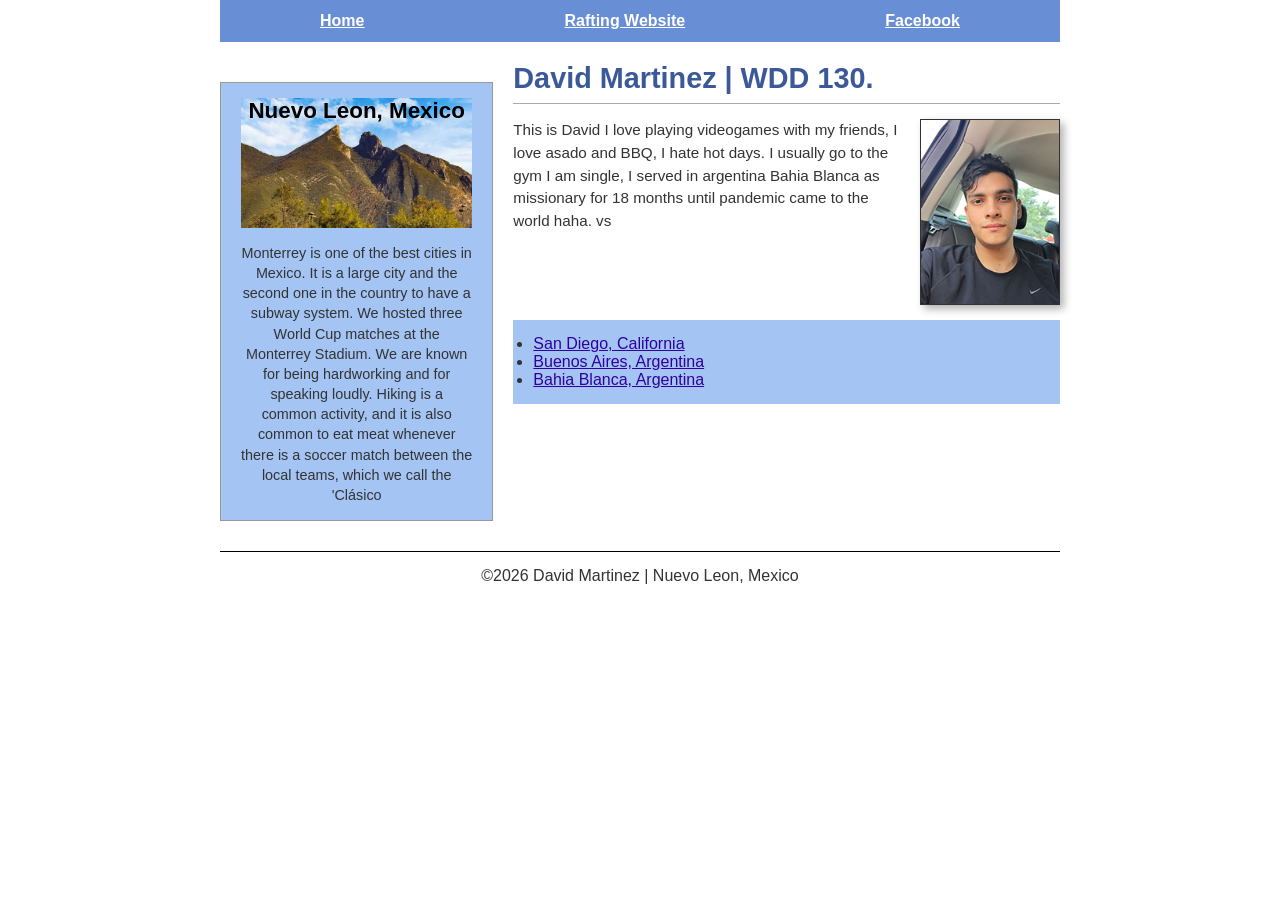
<file: index.html>
<!DOCTYPE html>
<html lang="en">
    <head>
        <meta charset="UTF-8">
        <meta name="viewport" content="width=device-width, initial-scale=1.0">
        <title>WDD 130 David Martinez Sanchez</title>
        <meta name="description" content="David Martinez WDD 130 course home page. Information about me and my contry where I born called Monterrey.">
        <meta name="author" content="David Martinez Sanchez">
        <link rel="stylesheet" href="styles/styles.css">
    </head>
    <body>
    
        <header>
            <nav>
                <a href="#">Home</a>
                <a href="wwr/">Rafting Website</a>
                <a href="https://www.facebook.com/">Facebook</a>
            </nav>
        </header>
        <div class="grid">
             <aside class="box">
                    <h2>Nuevo Leon, Mexico</h2>
                    <img src="images/cerrodelasilla.jpg" alt="Cerro de la silla of Monterrey">
                    <p> Monterrey is one of the best cities in Mexico. It is a large city and the second one in the country to have a subway system. We hosted three World Cup matches at the Monterrey Stadium. We are known for being hardworking and for speaking loudly.
                        Hiking is a common activity, and it is also common to eat meat whenever there is a soccer match between the local teams, which we call the 'Clásico </p>
                </aside>
            <main>
                    <h1>David Martinez | WDD 130.</h1>
                    <img src="images/profile.png" alt="David Martinez Profile" width="200">
                    <p>This is David I love playing videogames with my friends, I love asado and BBQ, I hate hot days. I usually go to the gym
                        I am single, I served in argentina Bahia Blanca as missionary for 18 months until pandemic came to the world haha. vs
                    </p>
                    <ul class="box">
                        <li><a href="https://www.churchofjesuschrist.org/temples/details/san-diego-california-temple?lang=spa" target="_blank" >San Diego, California</a></li>
                        <li><a href="https://www.churchofjesuschrist.org/temples/details/buenos-aires-argentina-temple?lang=spa" target="_blank" > Buenos Aires, Argentina</a></li>
                        <li><a href="https://www.churchofjesuschrist.org/temples/details/bahia-blanca-argentina-temple?lang=spa" target="_blank" >Bahia Blanca, Argentina</a></li>
                    </ul>
            </main>
               
        </div>
        <footer>
            <p>©️2026 David Martinez | Nuevo Leon, Mexico</p>
            
        </footer>

    </body>
</html>
</file>
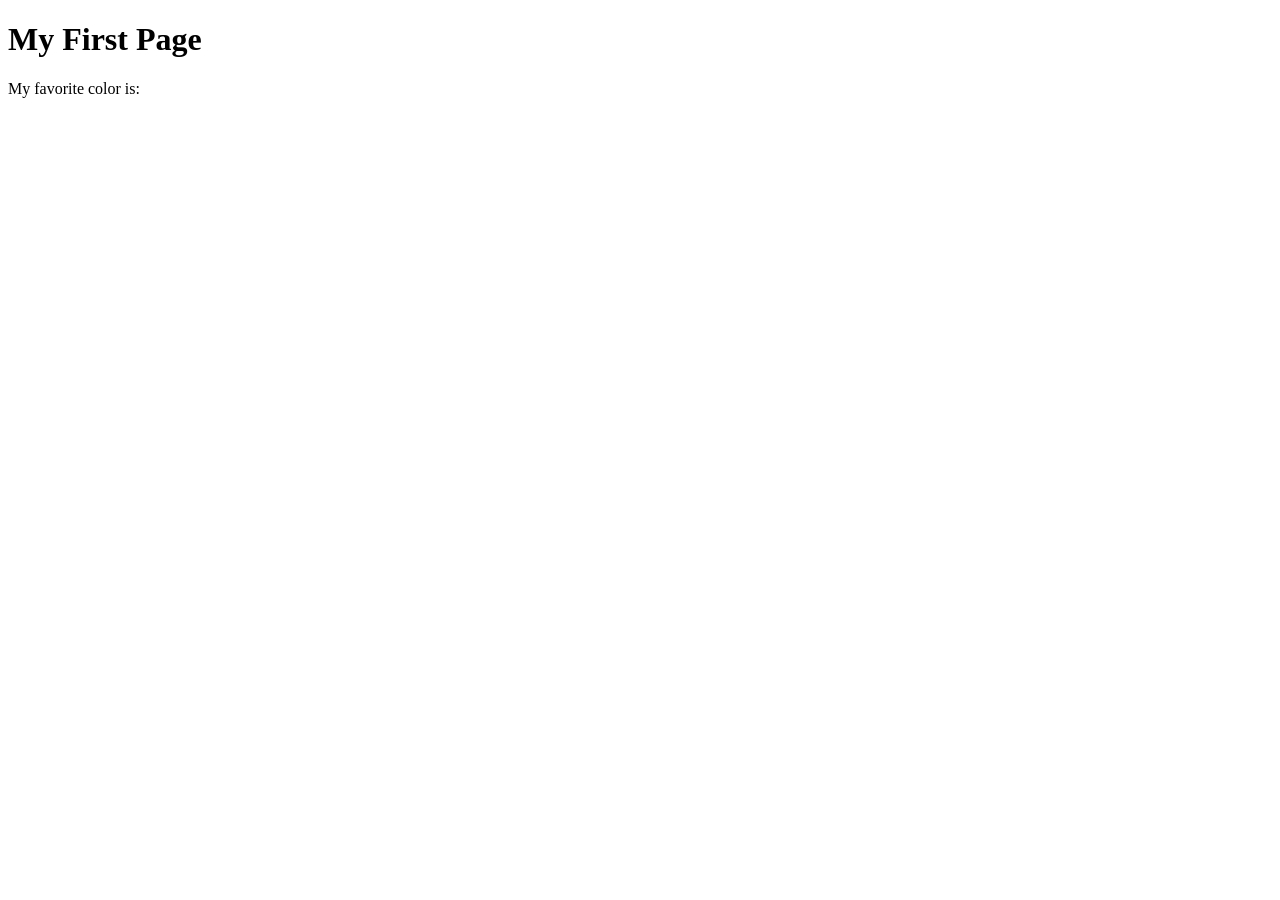
<file: week01/first-page.html>
<!DOCTYPE html>
<html lang="en">
<head>
    <meta charset="UTF-8">
    <meta name="viewport" content="width=device-width, initial-scale=1.0">
    <title>My First Page</title>
</head>
<body>
    <h1>My First Page</h1>
    <p>My favorite color is: </p>
</body>
</html>
</file>
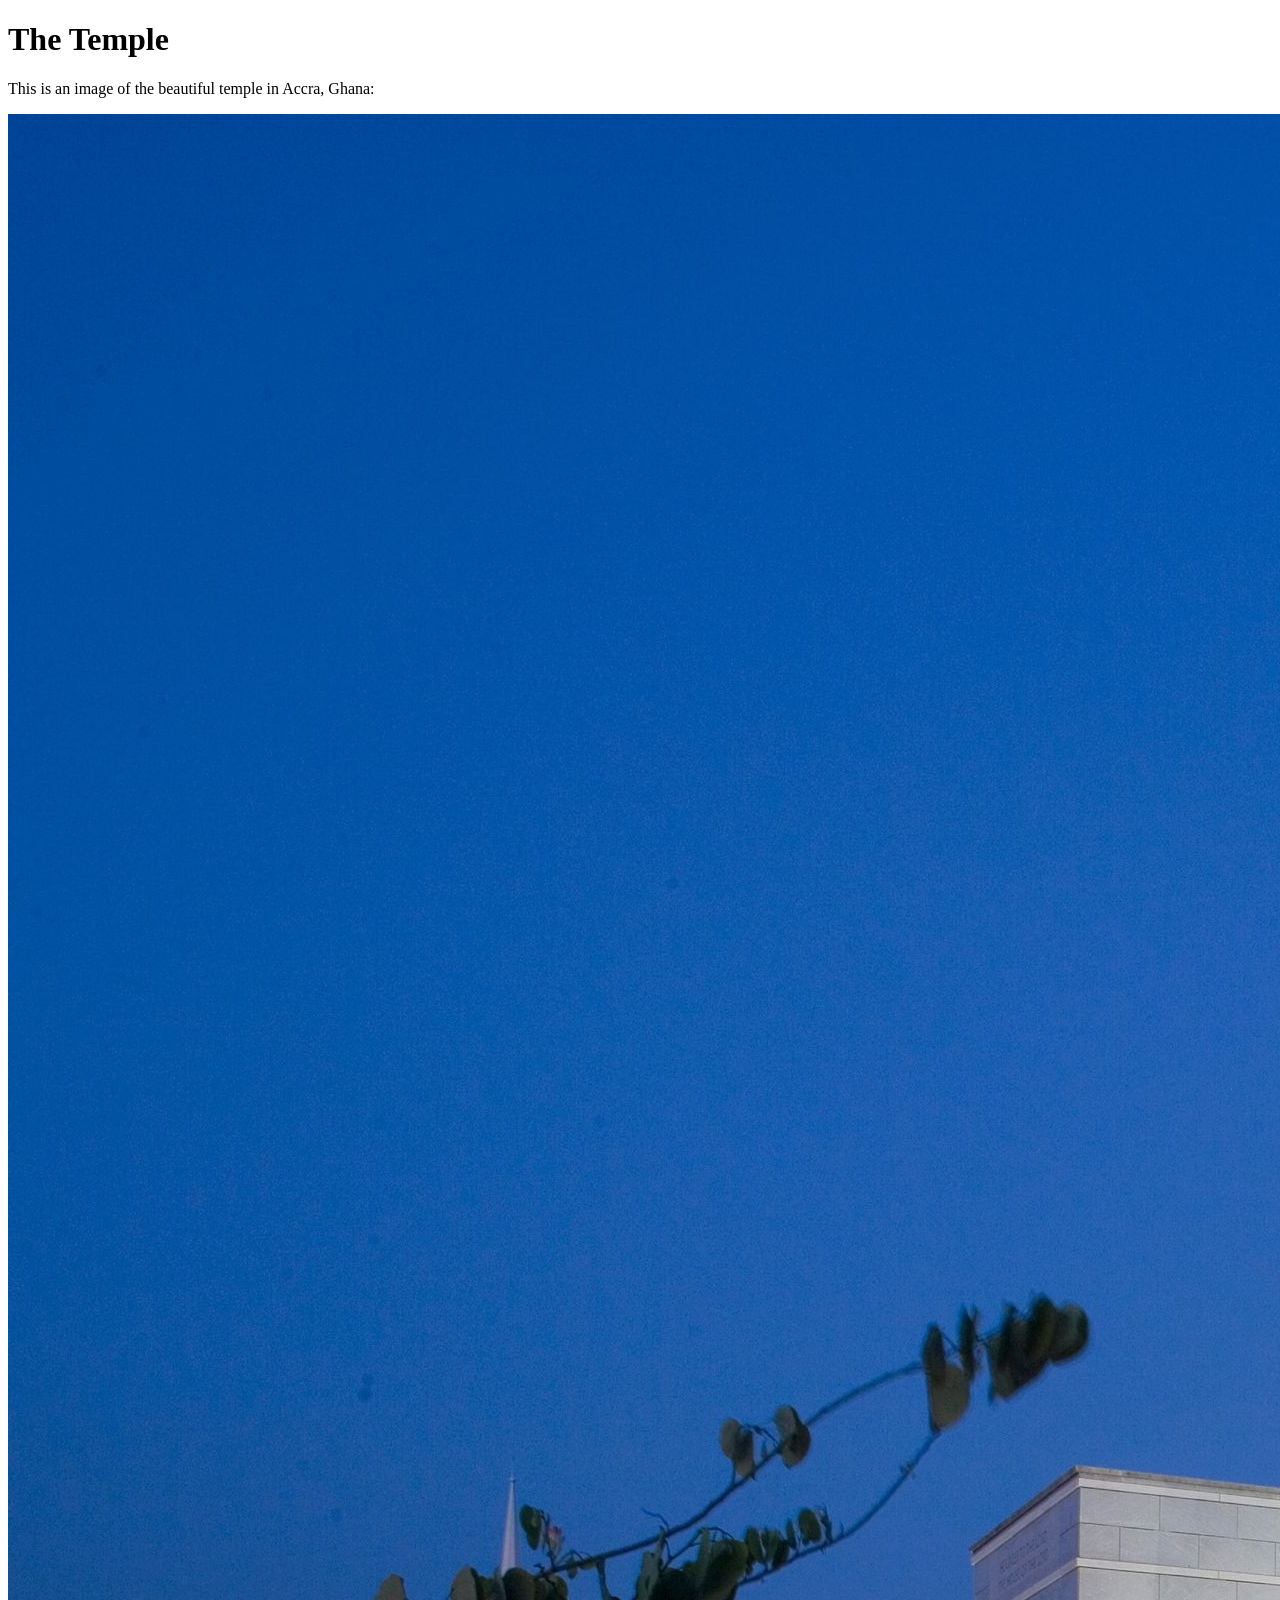
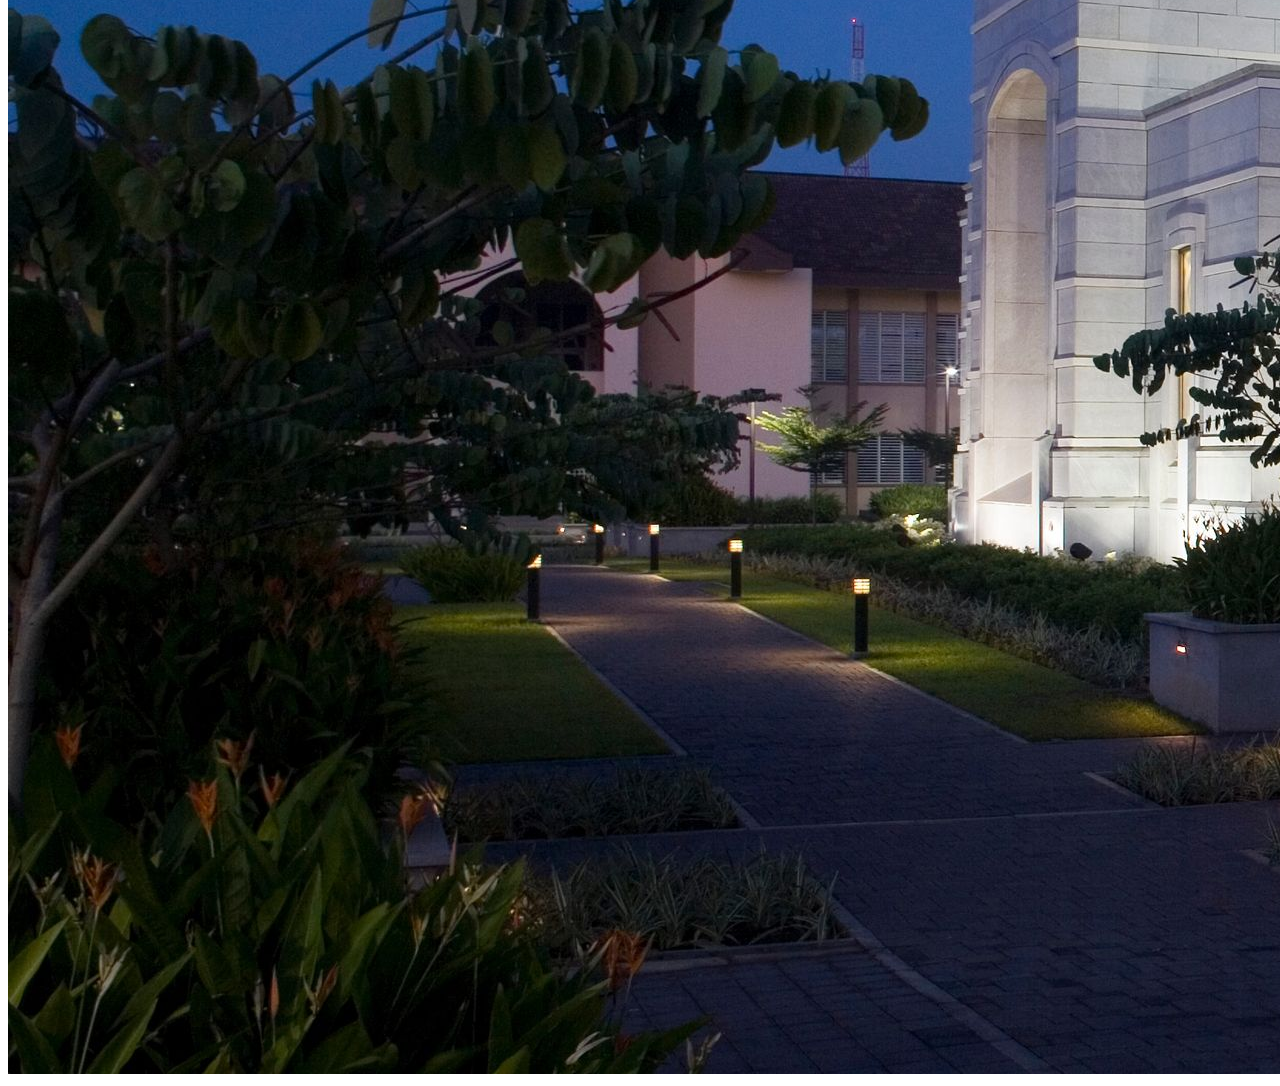
<file: week01/images.html>
<!DOCTYPE html>
<html lang="en">
<head>
    <meta charset="UTF-8">
    <meta name="viewport" content="width=device-width, initial-scale=1.0">
    <title>Temple Image</title>
</head>
<body>
    <h1>The Temple</h1>
    <p>This is an image of the beautiful temple in Accra, Ghana:</p>
    <img src="images/temple-large.jpeg" alt="The Accra Ghana Temple">
    
</body>
</html>
</file>
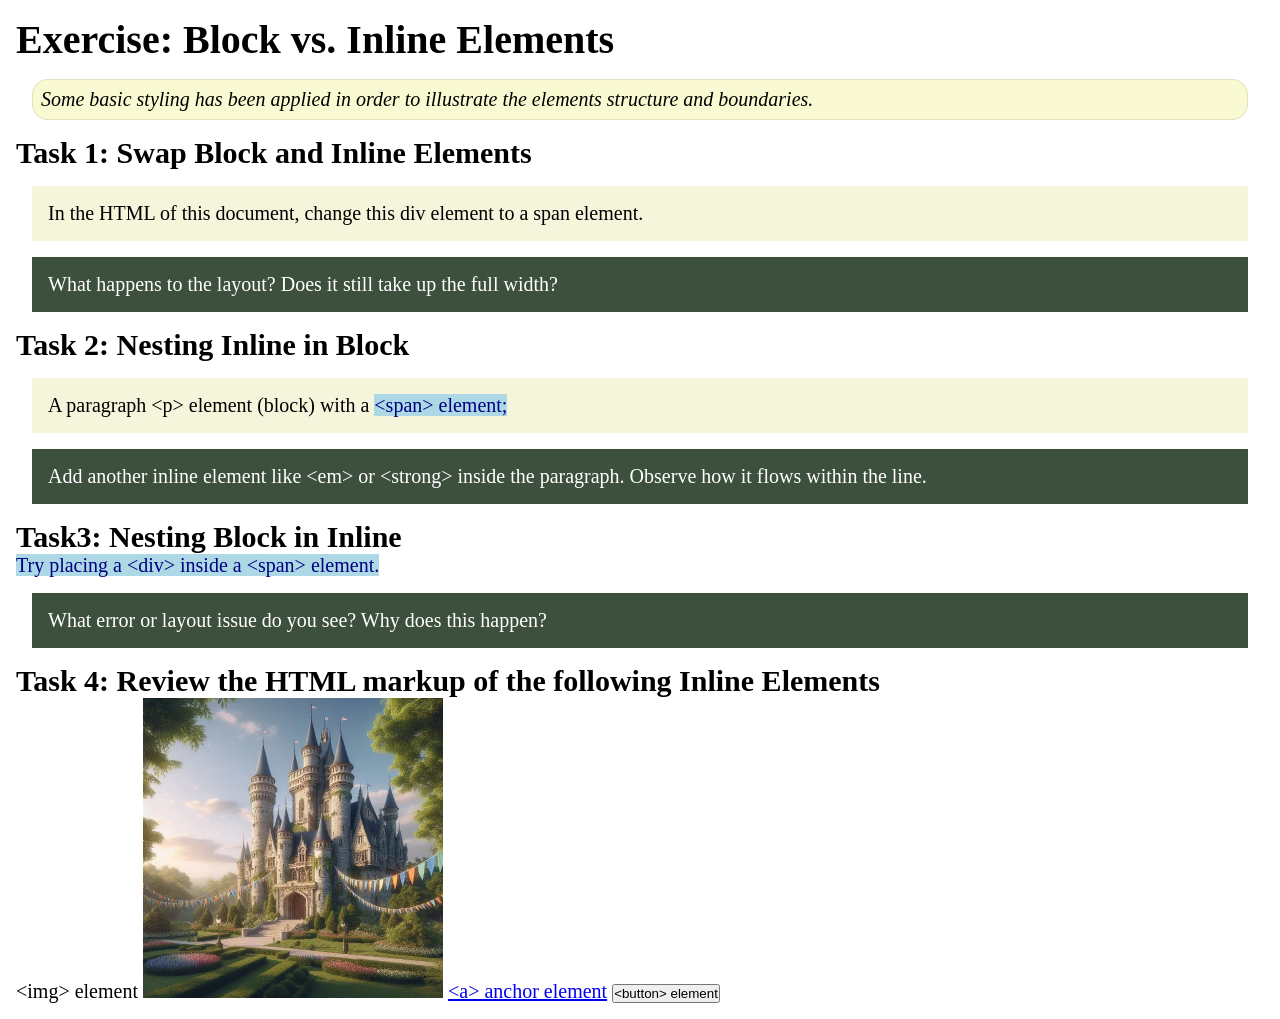
<file: week02/block-vs-inline.html>
<!DOCTYPE html>
<html lang="en">

<head>
    <meta charset="UTF-8">
    <meta name="viewport" content="width=device-width, initial-scale=1.0">
    <title>Exercise: Block vs. Inline Elements</title>
    <link rel="stylesheet" href="styles/block-vs-inline.css">
</head>

<body>
    <main>
        <h1>Exercise: Block vs. Inline Elements</h1>
        <p class="note">Some basic styling has been applied in order to illustrate the elements structure and
            boundaries.</p>

        <h2>Task 1: Swap Block and Inline Elements</h2>
        <div>In the HTML of this document, change this div element to a span element.</div>

        <p class="question">What happens to the layout? Does it still take up the full width?</p>

        <h2>Task 2: Nesting Inline in Block</h2>
        <p>A paragraph &lt;p&gt; element (block) with a <span>&lt;span&gt; element;</span></p>
        <p class="question">Add another inline element like &lt;em&gt; or &lt;strong&gt; inside the paragraph. Observe
            how it flows within the line.</p>

        <h2>Task3: Nesting Block in Inline</h2>
        <span>Try placing a &lt;div&gt; inside a &lt;span&gt; element.</span>
            <p class="question">What error or layout issue do you see? Why does this happen?</p>


            <h2>Task 4: Review the HTML markup of the following Inline Elements</h2>
        &lt;img&gt; element
        <img src="images/castle.webp" alt="placeholder image (images are inline)" width="300" height="300">
        <a href="https://churchofjesuschrist.org">&lt;a&gt; anchor element</a>
        <button type="button">&lt;button&gt; element</button>
    </main>
</body>

</html>
</file>
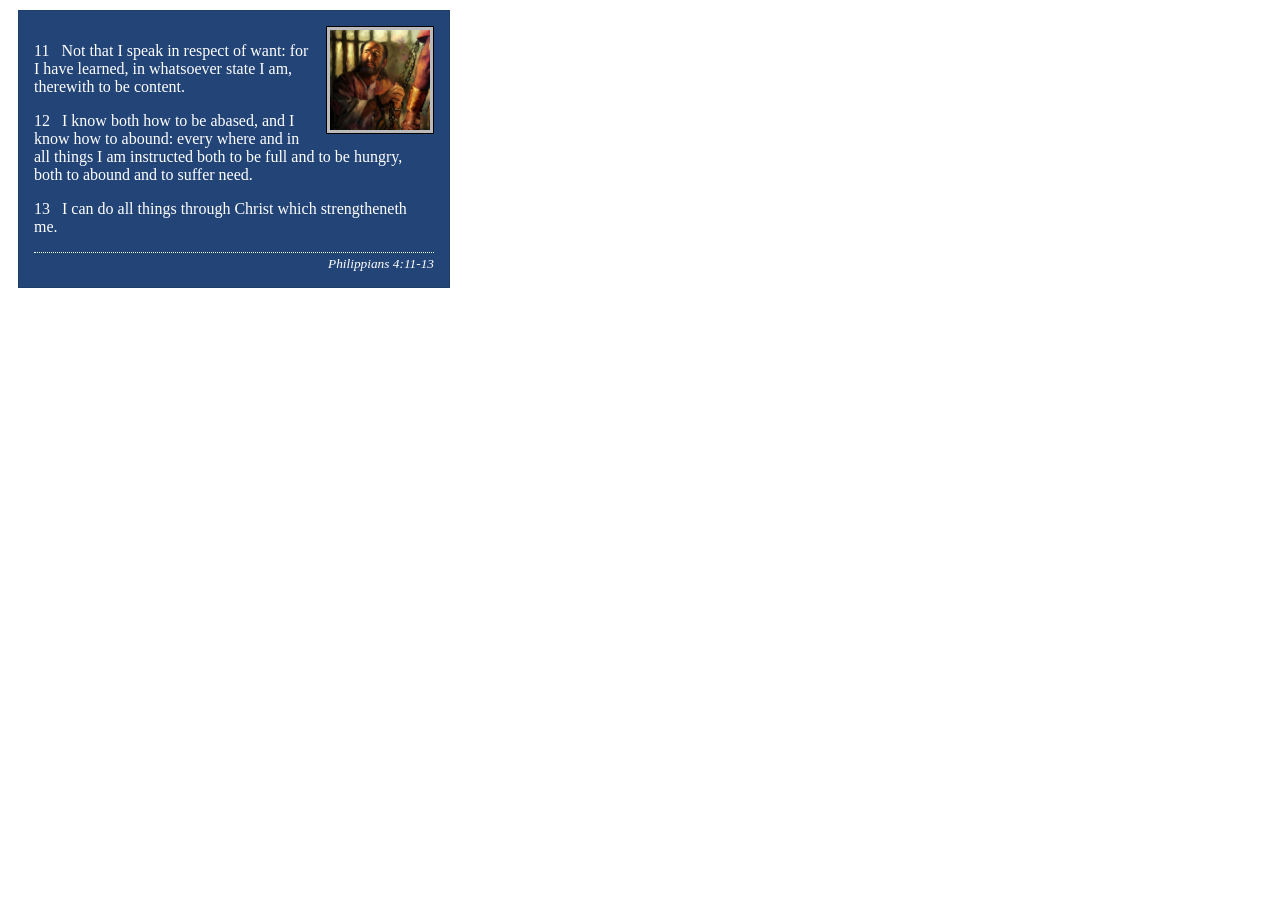
<file: week02/box-model-solution.html>
<!DOCTYPE html>
<html lang="en">
<head>
    <meta charset="UTF-8">
    <meta name="viewport" content="width=device-width, initial-scale=1.0">
    <title>Box Model Activity</title>
    <link rel="stylesheet" href="styles/box-model-solution.css">
</head>
<body>
    <main>
        <div class="callout">
            <img src="images/apostle-paul-imprisoned.webp" alt="Paul the Apostle - Imprisoned in Rome" width="200" height="200">
            <blockquote>
                <p>11 &nbsp; Not that I speak in respect of want: for I have learned, in whatsoever state I am, therewith to be content.</p>
                <p>12 &nbsp; I know both how to be abased, and I know how to abound: every where and in all things I am instructed both to be full and to be hungry, both to abound and to suffer need.</p>
                <p>13 &nbsp; I can do all things through Christ which strengtheneth me.</p>
            </blockquote>
            <cite>Philippians 4:11-13</cite>
        </div>
    </main>
</body>
</html>
</file>
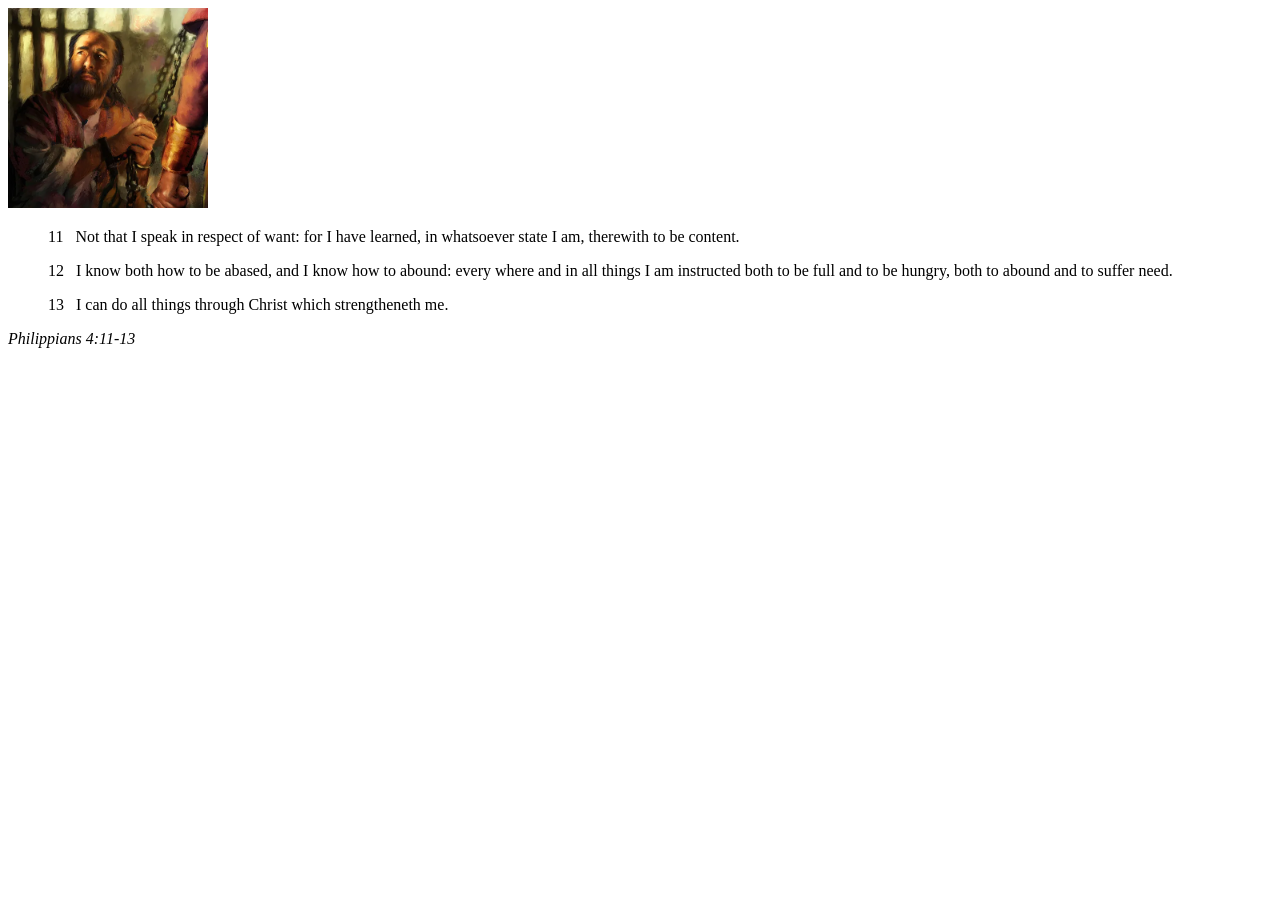
<file: week02/box-model.html>
<!DOCTYPE html>
<html lang="en">
<head>
    <meta charset="UTF-8">
    <meta name="viewport" content="width=device-width, initial-scale=1.0">
    <title>Box Model Activity</title>
</head>
<body>
    <main>
        <div class="callout">
            <img src="images/apostle-paul-imprisoned.webp" alt="Paul the Apostle - Imprisoned in Rome" width="200" height="200">
            <blockquote>
                <p>11 &nbsp; Not that I speak in respect of want: for I have learned, in whatsoever state I am, therewith to be content.</p>
                <p>12 &nbsp; I know both how to be abased, and I know how to abound: every where and in all things I am instructed both to be full and to be hungry, both to abound and to suffer need.</p>
                <p>13 &nbsp; I can do all things through Christ which strengtheneth me.</p>
            </blockquote>
            <cite>Philippians 4:11-13</cite>
        </div>
    </main>
</body>
</html>
</file>
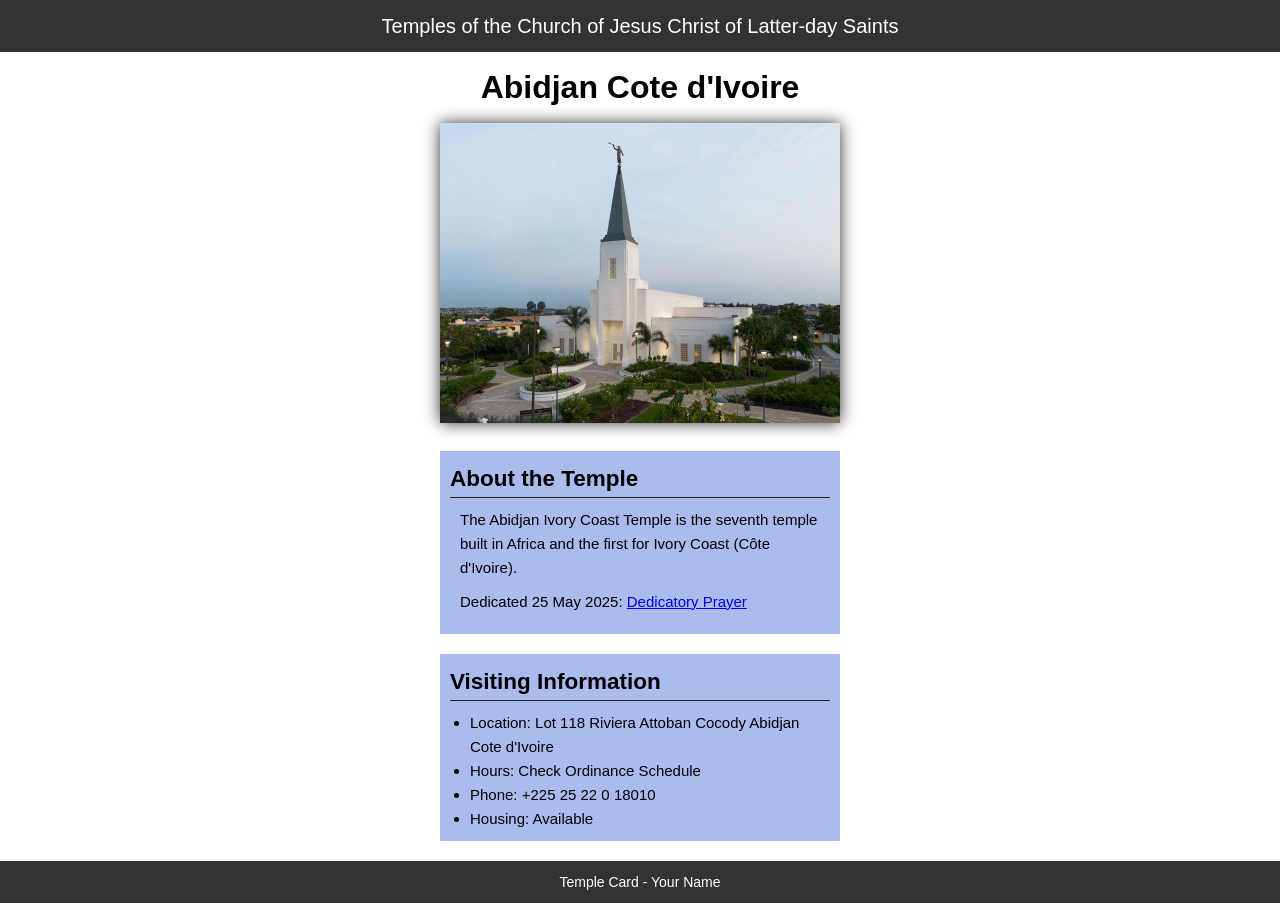
<file: week02/temple.html>
<!DOCTYPE html>
<html lang="en">

<head>
    <meta charset="UTF-8">
    <meta name="viewport" content="width=device-width, initial-scale=1.0">
    <title>Temple Card - Abidjan Cote d'Ivoire</title>
    <link rel="stylesheet" href="styles/temple.css">
</head>

<body>
    <header>
        <p>Temples of the Church of Jesus Christ of Latter-day Saints</p>
    </header>
    <main>
        <h1>Abidjan Cote d'Ivoire</h1>
        <picture>
            <img src="images/abidjan-ivory-coast.jpeg" alt="Abidjan Cote d'Ivoire Temple">
        </picture>
        <section>
            <h2>About the Temple</h2>
            <p>The Abidjan Ivory Coast Temple is the seventh temple built in Africa and the first for Ivory Coast (Côte
                d'Ivoire).</p>
            <p>Dedicated 25 May 2025: <a
                    href="https://www.churchofjesuschrist.org/temples/dedicatory-prayer/abidjan-ivory-coast-temple/2025-05-25?lang=eng"
                    target="_blank" rel="noopener noreferrer">Dedicatory Prayer</a></p>
        </section>
        <section>
            <h2>Visiting Information</h2>
            <ul>
                <li>Location: Lot 118 Riviera Attoban Cocody Abidjan Cote d'Ivoire</li>
                <li>Hours: Check Ordinance Schedule</li>
                <li>Phone: +225 25 22 0 18010</li>
                <li>Housing: Available</li>
            </ul>
        </section>
    </main>
    <footer>
        <p>Temple Card - Your Name</p>
    </footer>
</body>

</html>
</file>
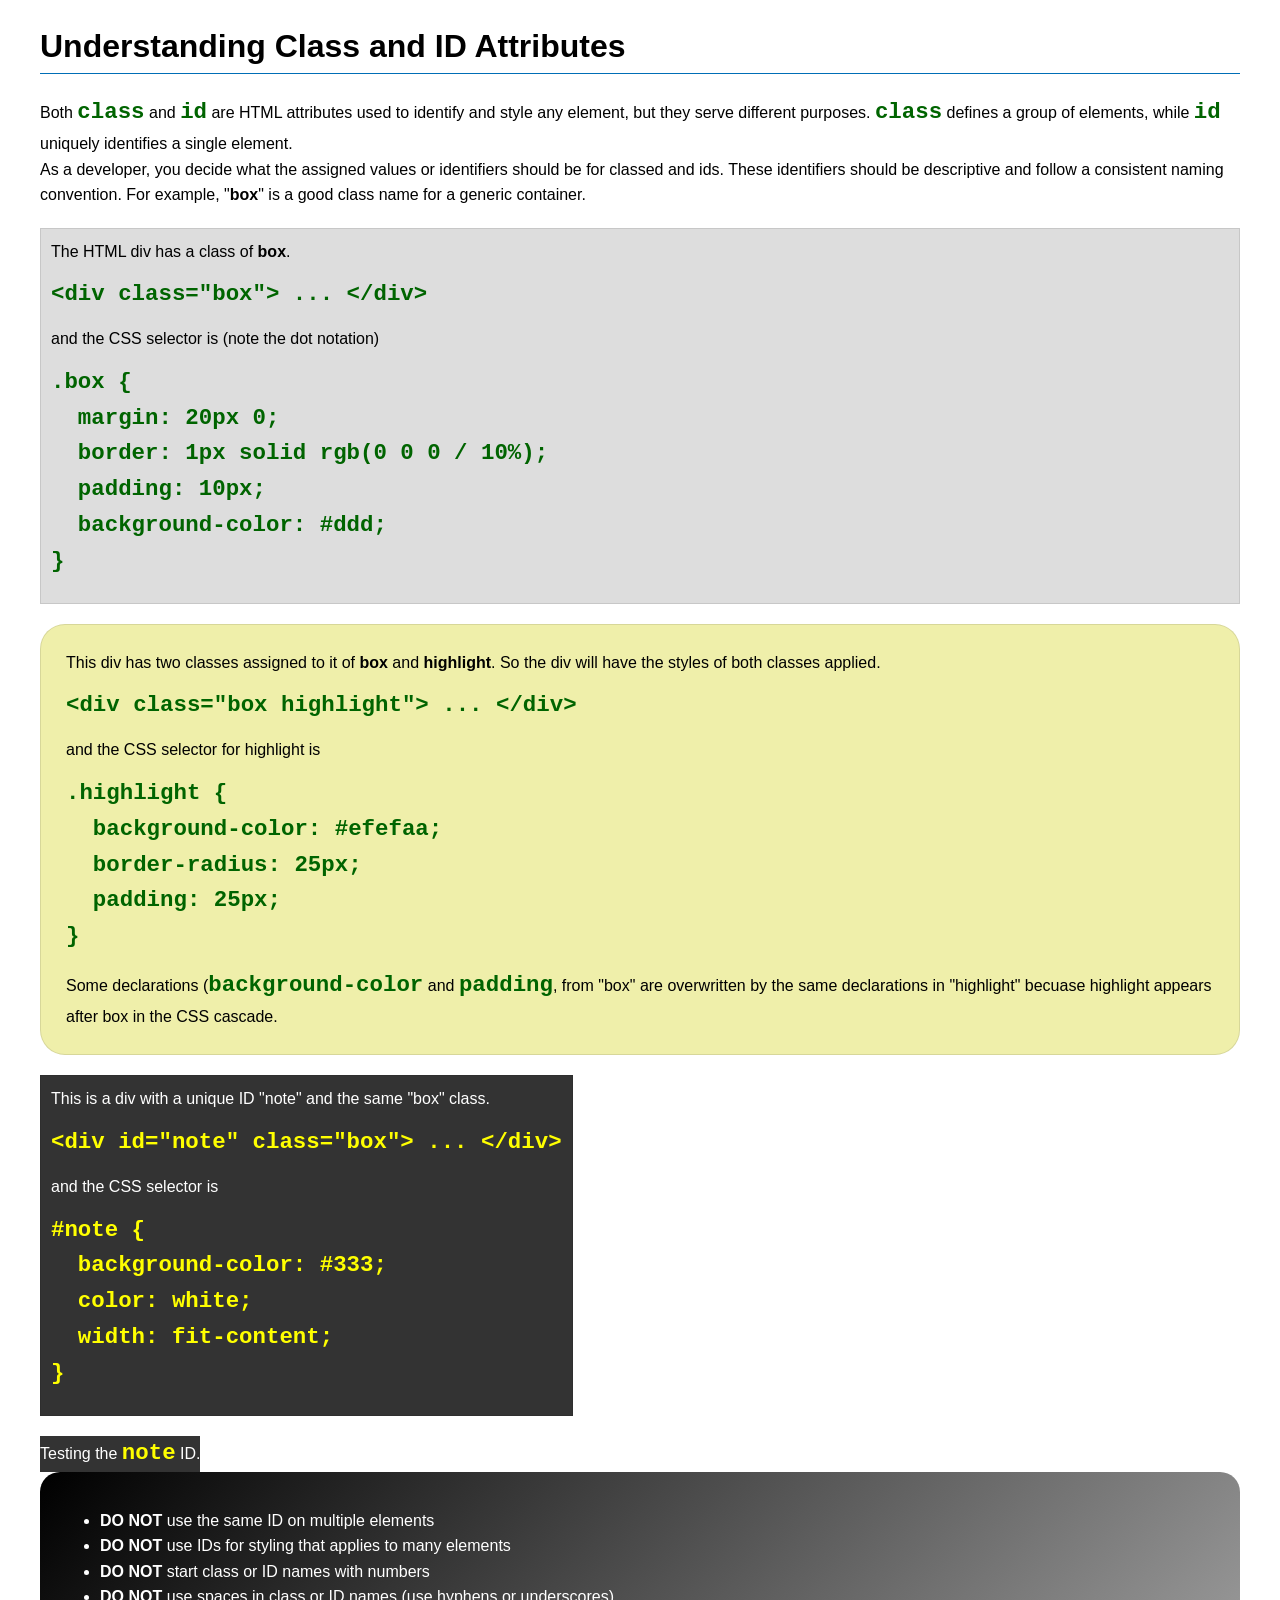
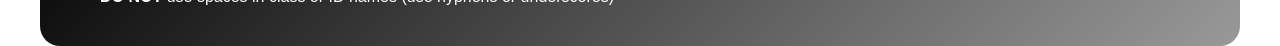
<file: week03/class-and-id.html>
<!DOCTYPE html>
<html lang="en">

<head>
    <meta charset="UTF-8">
    <meta name="viewport" content="width=device-width, initial-scale=1.0">
    <title>Class vs ID Attributes</title>
    <link rel="stylesheet" href="styles/class-and-id.css">
</head>

<body>
    <h1>Understanding Class and ID Attributes</h1>
    <p>Both <code>class</code> and <code>id</code> are HTML attributes used to identify and style any element, but they
        serve different purposes. <code>class</code> defines a group of elements, while <code>id</code> uniquely
        identifies a single element.</p>
    <p>As a developer, you decide what the assigned values or identifiers should be for classed and ids. These
        identifiers should be
        descriptive and follow a consistent naming convention. For example, "<strong>box</strong>" is a good class name
        for a generic container.</p>
    <div class="box">
        <p>The HTML div has a class of <strong>box</strong>.</p>
        <pre><code class="html">&lt;div class="box"&gt; ... &lt;/div&gt;</code></pre>
        and the CSS selector is (note the dot notation)
        <pre><code class="css">.box {
  margin: 20px 0;
  border: 1px solid rgb(0 0 0 / 10%);
  padding: 10px;
  background-color: #ddd; 
}</code></pre>
    </div>

    <div class="box highlight">
        <p>This div has two classes assigned to it of <strong>box</strong> and <strong>highlight</strong>. So the div
            will have the styles of both classes applied.</p>
        <pre><code class="html">&lt;div class="box highlight"&gt; ... &lt;/div&gt;</code></pre>
        and the CSS selector for highlight is
        <pre><code class="css">.highlight {
  background-color: #efefaa;
  border-radius: 25px;
  padding: 25px;
}</code></pre>
<p>Some declarations (<code>background-color</code> and <code>padding</code>, from "box" are overwritten by the same declarations in "highlight" becuase highlight appears after box in the CSS cascade.</p>
    </div>

    <div id="note" class="box">
        <p>This is a div with a unique ID "note" and the same "box" class.</p>
        <pre><code class="html">&lt;div id="note" class="box"&gt; ... &lt;/div&gt;</code></pre>
        and the CSS selector is
        <pre><code class="css">#note {
  background-color: #333;
  color: white;
  width: fit-content;
}</code></pre>
    </div>

    <div id="note">
        <p>Testing the <code>note</code> ID.</p>
    </div>

    <section id="best-practice">
        <ul>
            <li><strong>DO NOT</strong> use the same ID on multiple elements</li>
            <li><strong>DO NOT</strong> use IDs for styling that applies to many elements</li>
            <li><strong>DO NOT</strong> start class or ID names with numbers</li>
            <li><strong>DO NOT</strong> use spaces in class or ID names (use hyphens or underscores)</li>
        </ul>
    </section>




</body>

</html>
</file>
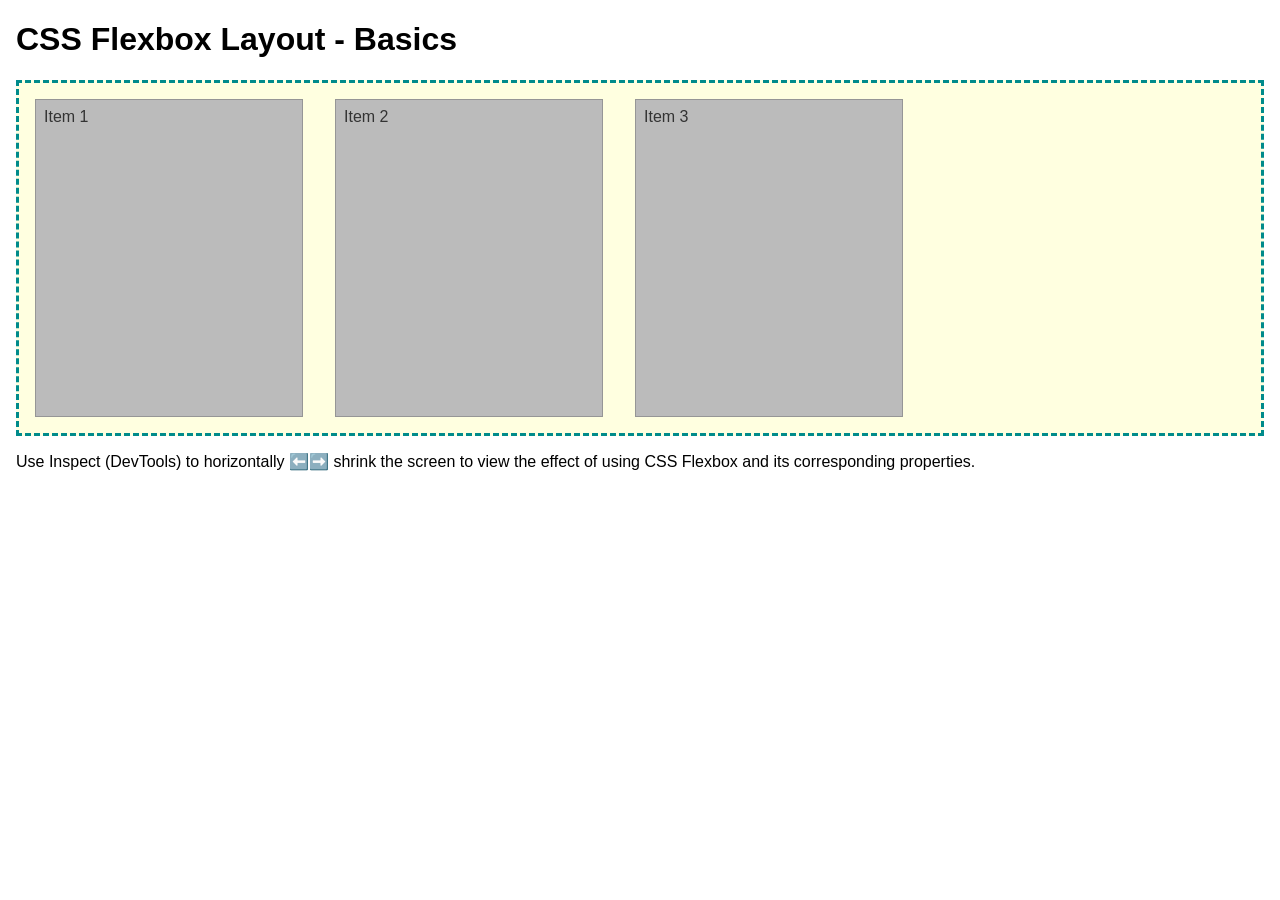
<file: week04/flexbox-layout.html>
<!DOCTYPE html>
<html lang="en">
<head>
    <meta charset="UTF-8">
    <meta name="viewport" content="width=device-width, initial-scale=1.0">
    <title>CSS Flexbox Layout - Basics</title>
    <link rel="stylesheet" href="styles/flexbox.css">
</head>
<body>
    <main>
        <h1>CSS Flexbox Layout - Basics</h1>
        <div class="flex-container">
            <div class="flex-item item1">Item 1</div>
            <div class="flex-item item2">Item 2</div>
            <div class="flex-item item3">Item 3</div>
        </div>
        <p>Use Inspect (DevTools) to horizontally ⬅️➡️ shrink the screen to view the effect of using CSS Flexbox and its corresponding properties.</p>
    </main>
</body>
</html>
</file>
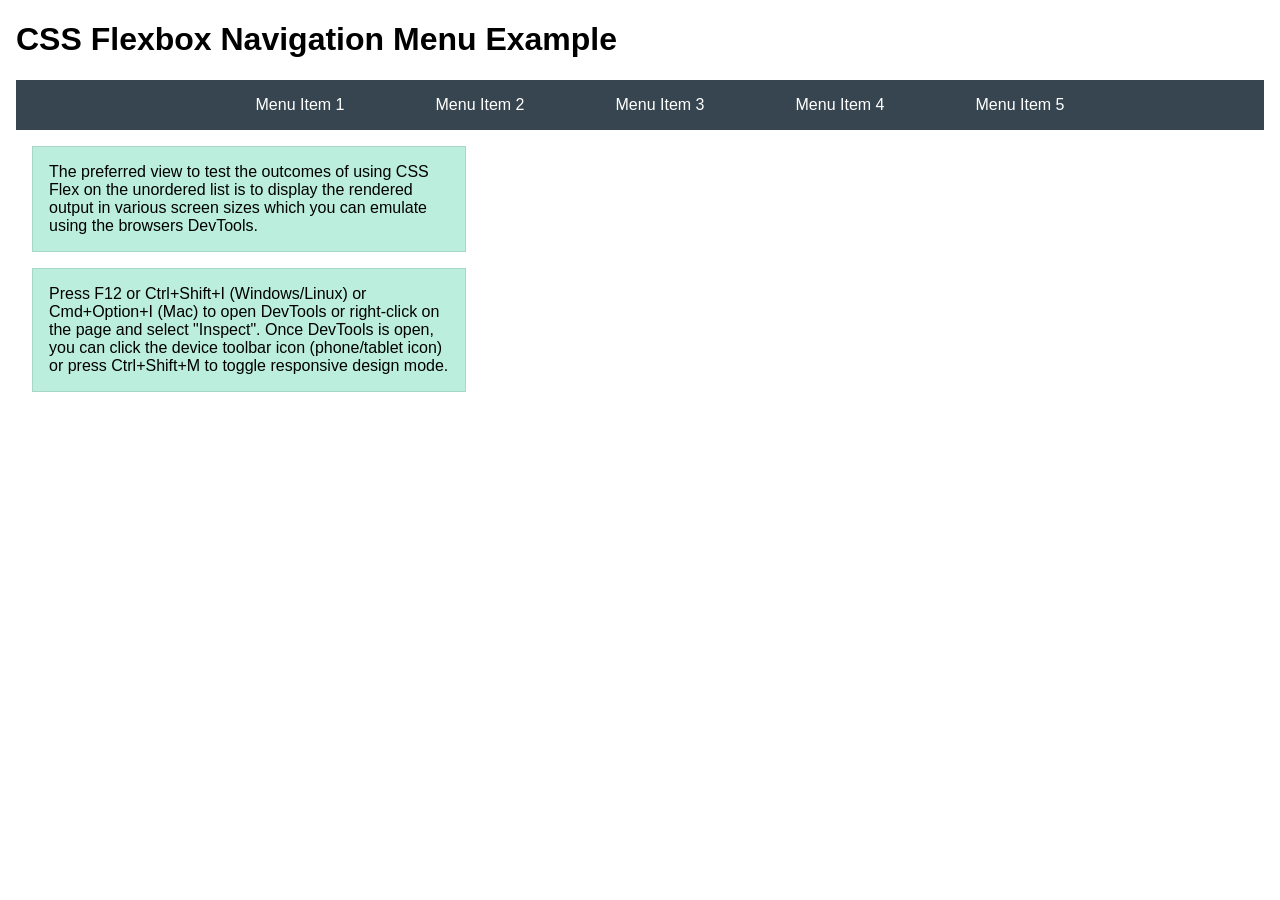
<file: week04/flexbox-menu.html>
<!DOCTYPE html>
<html lang="en">
<head>
    <meta charset="UTF-8">
    <meta name="viewport" content="width=device-width, initial-scale=1.0">
    <title>CSS Flexbox - Navigation Menu</title>
    <link rel="stylesheet" href="styles/flexbox-menu.css">
</head>
<body>
    <main>
        <h1>CSS Flexbox Navigation Menu Example</h1>
        <nav>
            <ul>
                <li><a href="#">Menu Item 1</a></li>
                <li><a href="#">Menu Item 2</a></li>
                <li><a href="#">Menu Item 3</a></li>
                <li><a href="#">Menu Item 4</a></li>
                <li><a href="#">Menu Item 5</a></li>
            </ul>
        </nav>
        <p>The preferred view to test the outcomes of using CSS Flex on the unordered list is to display the rendered output in various screen sizes which you can emulate using the browsers DevTools.</p>

        <p>Press F12 or Ctrl+Shift+I (Windows/Linux) or Cmd+Option+I (Mac) to open DevTools or right-click on the page and select "Inspect". Once DevTools is open, you can click the device toolbar icon (phone/tablet icon) or press Ctrl+Shift+M to toggle responsive design mode.</p>

                      
        
    </main>
</body>
</html>
</file>
<file: styles/styles.css>
* {
    margin: 0;
    padding: 0;
    box-sizing: border-box;
}

body {
    font-family: Arial, sans-serif;
    color: #333;
}

header, .grid, footer {
    max-width: 840px;
    margin: 0 auto;
}

header {
    background-color: #688ed6;
}

nav {
    display: flex;
    justify-content: space-around;
    align-items: center;
    padding: 0.75rem 0;
}

nav a {
    color: white;
    text-decoration: underline;
    font-weight: bold;
}

.grid {
    display: grid;
    grid-template-columns: 1fr 2fr;
    gap: 20px;
    margin-top: 20px;
    align-items: start;
}

aside {
    grid-column: 1;
    background-color: #bcd4f6;
    border: 1px solid #999;
    padding: 15px;
    position: relative;
}

.aside-img-container {
    position: relative;
    width: 100%;
}

aside img {
    width: 100%;
    height: auto;
    display: block;
}

aside h2 {
    position: absolute;
    top: 15px;
    left: 0;
    width: 100%;
    text-align: center;
    color: #000;
    font-size: 1.4rem;
}

aside p {
    margin-top: 15px;
    font-size: 0.9rem;
    line-height: 1.4;
    text-align: center;
}

main {
    grid-column: 2;
}

main h1 {
    color: #3b5998;
    font-size: 1.8rem;
    border-bottom: 1px solid #aaa;
    padding-bottom: 8px;
    margin-bottom: 15px;
}

main img {
    float: right;
    width: 140px;
    height: auto;
    margin: 0 0 15px 15px;
    border: 1px solid #333;
    box-shadow: 4px 4px 8px rgba(0, 0, 0, 0.3);
}

main p {
    line-height: 1.5;
    font-size: 0.95rem;
    margin-bottom: 15px;
}

.box {
    background-color: #a4c4f4;
    padding: 15px 20px;
    clear: both;
    margin-top: 20px;
}

.box ul {
    margin-left: 20px;
}

.box a {
    color: #30009c;
}

footer {
    border-top: 1px solid #000;
    text-align: center;
    padding: 15px 0;
    margin-top: 30px;
}
</file>
<file: week02/styles/block-vs-inline.css>
* {
    margin: 0;
    padding: 0;
}

body {
    font-size: 20px;
    margin: 1rem;
}

p,
div {
    background-color: beige;
    margin: 1rem;
    padding: 1rem;
}

span {
    color: navy;
    background-color: lightblue;
}

code {
    margin: 0;
    padding: 0;
    color: green;
    font-size: 1.2rem;
}

.note {
    font-style: italic;
    background-color: lightgoldenrodyellow;
    border-radius: 1rem;
    border: 1px solid rgb(0 0 0 / 10%);
    margin: 1rem;
    padding: .5rem;
}

.question {
    background-color: #3d503d;
    color: #fff;
}
</file>
<file: week02/styles/box-model-solution.css>
.callout {
    max-width: 400px;
    margin: 10px;
    border: 1px solid rgba(0, 0, 0, .1);
    padding: 15px;
    background-color: #247;
    color: #fff;
}

.callout img {
    float: right;
    margin: 0 0 10px 15px;
    border: 1px solid #000;
    padding: 3px;
    background-color: #bbb;
    width: 100px;
    height: auto;

}

blockquote {
    margin: 0;
}

cite {
    display: block;
    border-top: 1px dotted #fff;
    padding-top: 3px;
    text-align: right;
    font-size: smaller;
}
</file>
<file: week02/styles/temple.css>
* {
    margin: 0;
    padding: 0;
    box-sizing: border-box;
}

body{
    font-family: Arial, sans-serif;
    line-height: 1.6;

}

header , footer {
    background-color: #333;
    color: #fff;
    padding: 10px;
    text-align: center;
    font-size: 20px;
}

main{
    width: 400px;
    margin: 0 auto
}

h1{
    margin: 10px;
    text-align: center;
}
h2{
    border-bottom: 1px solid #222;
}

img{
    width: 100%;
    height: auto;
    box-shadow: 0 0 15px #333;
}

section{
    margin: 20px 0;
    border: 1px solid rbg(0 0 0 /10%);
    padding: 10px;
    background-color: #abe;
    font-size: 15px;
}

section p{
    margin:  10px;
}

footer{
    font-size: 14px;
}

ul{
    margin: 10px 20px 0 20px;
}
</file>
<file: week03/styles/class-and-id.css>
body {
    font-family: Arial, sans-serif;
    line-height: 1.6;
    margin: 0;
    padding: 0 40px;
}

h1 {
    border-bottom: 1px solid rgb(0 110 182);
    padding-bottom: 0;
}



p {
    margin: 0;
}

code {
    color: darkgreen;
    font-weight: 700;
    font-size: 1.4rem;
}

/* Class examples - can be reused */

.box {
    margin: 20px 0;
    border: 1px solid rgb(0 0 0 / 10%);
    padding: 10px;
    background-color: #ddd; /* this is shorthand for #dddddd */
}

.highlight {
    background-color: #efefaa;
    border-radius: 25px;
    padding: 25px;
}

/* ID examples - should be unique */

#note {
    background-color: #333;
    color: white;
    width: fit-content;
}

#note code {
    color: yellow;
}

#best-practice {
    background: linear-gradient(135deg, #000 0%, #999 100%);
    color: white;
    border-radius: 20px;
    padding: 20px
}
</file>
<file: week04/styles/flexbox.css>
body {
    font-family: Helvetica, Arial, sans-serif;
    margin: 1rem;
}

.flex-container {
    border: 3px dashed darkcyan;
    background-color: lightyellow;
    display: flex;
    flex-wrap: wrap;
}

.flex-item {
    width: 250px;
    margin: 1rem;
    border: 1px solid rgb(0 0 0 / 20%);
    padding: 0.5rem;
    background-color: #bbb;
    color: #333;
}

.item1 {
    min-height: 100px;
}

.item2 {
    min-height: 200px;
}

.item3 {
    min-height: 300px;
}
</file>
<file: week04/styles/flexbox-menu.css>
body {
    font-family: Helvetica, Arial, sans-serif;
    margin: 1rem;
}

nav {
    background-color: #36454f;
}

nav ul {
    list-style-type: none;
    display: flex;
    flex-wrap: wrap;
    max-width: 900px;
    margin: 0 auto;
    justify-content: space-around;
    align-items: center;
}

nav a {
    display: block;
    color: #fff;
    text-align: center;
    padding: 1rem;
    text-decoration: none;
}

p {
    margin: 1rem;
    border: 1px solid rgb(0 0 0 / 10%);
    padding: 1rem;
    background-color: #bed;
    max-width: 400px;
}

#devtools-btn {
    background-color: #36454f;
    color: white;
    border: none;
    padding: 12px 24px;
    margin: 1rem;
    font-size: 16px;
    font-family: Helvetica, Arial, sans-serif;
    border-radius: 4px;
    cursor: pointer;
    transition: background-color 0.3s ease;
}

#devtools-btn:hover {
    background-color: #4a5a6a;
}

#devtools-btn:active {
    background-color: #2a3a4a;
}
</file>
